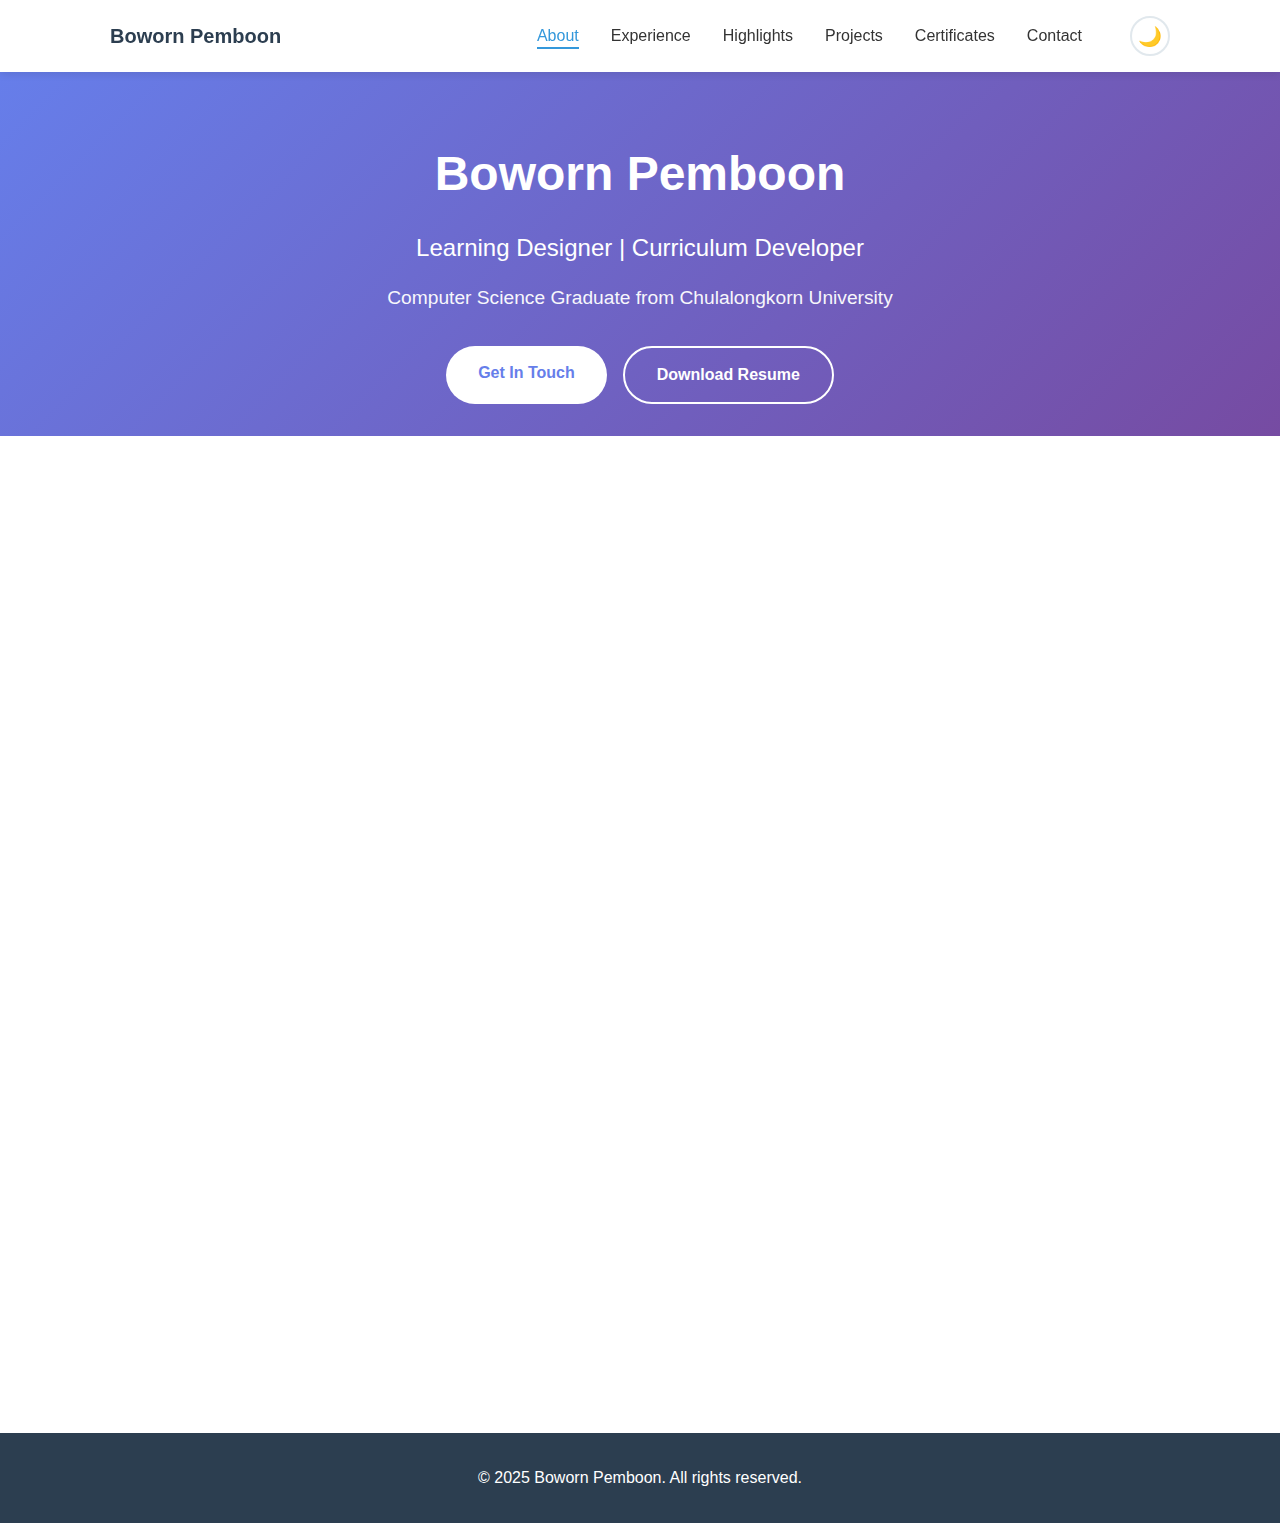
<file: index.html>
<!DOCTYPE html>
<html lang="th">
<head>
    <meta charset="UTF-8">
    <meta name="viewport" content="width=device-width, initial-scale=1.0">
    <title>Boworn Pemboon - Portfolio</title>
    <link rel="stylesheet" href="styles.css">
</head>
<body>
    <nav class="navbar">
        <div class="container">
            <div class="nav-brand">Boworn Pemboon</div>
            <div style="display: flex; align-items: center; gap: 2rem;">
                <button class="hamburger" id="hamburger" aria-label="Toggle menu">
                    <span></span>
                    <span></span>
                    <span></span>
                </button>
                <ul class="nav-menu" id="navMenu">
                    <li><a href="#" class="tab-link active" data-tab="about">About</a></li>
                    <li><a href="#" class="tab-link" data-tab="experience">Experience</a></li>
                    <li><a href="#" class="tab-link" data-tab="highlights">Highlights</a></li>
                    <li><a href="#" class="tab-link" data-tab="projects">Projects</a></li>
                    <li><a href="#" class="tab-link" data-tab="certificates">Certificates</a></li>
                    <li><a href="#" class="tab-link" data-tab="contact">Contact</a></li>
                </ul>
                <button class="theme-toggle" id="themeToggle" aria-label="Toggle dark mode">
                    <span class="theme-icon"></span>
                </button>
            </div>
        </div>
    </nav>

    <header class="hero">
        <div class="container">
            <h1 class="hero-title">Boworn Pemboon</h1>
            <p class="hero-subtitle">Learning Designer | Curriculum Developer</p>
            <p class="hero-description">Computer Science Graduate from Chulalongkorn University</p>
            <div class="hero-cta">
                <a href="#contact" class="btn-primary">Get In Touch</a>
                <a href="Boworn Pemboon_Resume.pdf" class="btn-secondary" download>Download Resume</a>
            </div>
        </div>
    </header>

    <section id="about" class="section tab-content active">
        <div class="container">
            <h2 class="section-title">About Me</h2>
            <div class="about-content">
                <div class="about-text">
                    <p>Education technology specialist with 6+ years in curriculum development and instructional design. Expert in creating engaging learning experiences for all ages, with focus on coding and digital education. Proven track record in project management and cross-functional collaboration. Recognized for innovation excellence in developing modern, market-responsive educational solutions.</p>

                    <div class="skills-section">
                        <h3>Education</h3>
                        <div class="education-item">
                            <strong>Bachelor of Science in Computer Science</strong>
                            <p>Faculty of Science, Chulalongkorn University (2018)</p>
                        </div>
                    </div>

                    <div class="skills-section">
                        <h3>Technical Skills</h3>
                        <div class="skills-grid">
                            <span class="skill-tag">AI tools utilization (Claude, Perplexity, ChatGPT)</span>
                            <span class="skill-tag">Curriculum Design & Development</span>
                            <span class="skill-tag">Instructional Design</span>
                            <span class="skill-tag">Project Management</span>
                            <span class="skill-tag">Educational Content Creation</span>
                            <span class="skill-tag">Coding & Computer Science Education</span>
                            <span class="skill-tag">Cross-functional Collaboration</span>
                            <span class="skill-tag">Educational Technology</span>
                            <span class="skill-tag">Data Analysis & Reporting</span>
                            <span class="skill-tag">Stakeholder Management</span>
                            <span class="skill-tag">Innovation Leadership</span>
                        </div>
                    </div>

                    <div class="skills-section">
                        <h3>Interests</h3>
                        <div class="skills-grid">
                            <span class="skill-tag">Education</span>
                            <span class="skill-tag">Business & Data Analytics</span>
                            <span class="skill-tag">Web Development</span>
                        </div>
                    </div>
                </div>
            </div>
        </div>
    </section>

    <section id="experience" class="section section-alt tab-content">
        <div class="container">
            <h2 class="section-title">Work Experience</h2>
            <div class="timeline">
                <div class="timeline-item">
                    <div class="timeline-marker"></div>
                    <div class="timeline-content">
                        <div class="timeline-period">May 2024 - Present</div>
                        <h3 class="timeline-title">Learning Designer</h3>
                        <h4 class="timeline-company">Like Me X Co.,Ltd. : FutureSkill</h4>
                        <ul class="timeline-description">
                            <li>Research and design effective, market-driven online courses that meet current labor market demands</li>
                            <li>Collaborate with Subject Matter Experts (SMEs), instructors, and the Creative team to develop engaging educational content</li>
                            <li>Structure learning flows and experiences to maximize learner engagement and knowledge retention</li>
                            <li>Develop comprehensive course materials including lessons, scripts, activities, quizzes, final projects and certificate criteria</li>
                            <li>Implement diverse learning approaches including scenario-based, project-based, and AI-assisted methodologies</li>
                            <li>Analyze learner feedback to drive continuous curriculum improvement</li>
                            <li>Generate high-quality content and edit articles for company website</li>
                        </ul>
                    </div>
                </div>

                <div class="timeline-item">
                    <div class="timeline-marker"></div>
                    <div class="timeline-content">
                        <div class="timeline-period">October 2022 - April 2024</div>
                        <h3 class="timeline-title">Curriculum Development Officer</h3>
                        <h4 class="timeline-company">Learn Corporation : Code Genius</h4>
                        <ul class="timeline-description">
                            <li>Designed and developed age-appropriate robotics and coding courses for students ages 4 and up</li>
                            <li>Coordinated teaching and learning initiatives with sales teams, schools, teachers, and parents</li>
                            <li>Created comprehensive curriculum for 10th grade computer science courses implemented across multiple schools</li>
                            <li>Facilitated partnership agreements between the company and external educational organizations</li>
                            <li>Reviewed and edited technical content for company website</li>
                        </ul>
                    </div>
                </div>

                <div class="timeline-item">
                    <div class="timeline-marker"></div>
                    <div class="timeline-content">
                        <div class="timeline-period">January 2020 - July 2022</div>
                        <h3 class="timeline-title">Academic Officer (Coding)</h3>
                        <h4 class="timeline-company">Learn Corporation : Learn Education Co., Ltd.</h4>
                        <ul class="timeline-description">
                            <li>Authored comprehensive textbooks and created video lessons for grades 5-9 computer science courses</li>
                            <li>Led content analysis of computer science content to develop modern, engaging teaching materials</li>
                            <li>Provided expert consultation on educational materials to stakeholders and implementation teams</li>
                            <li>Led Academic Web Center project to centralize teaching resources for educators</li>
                            <li>Developed comprehensive website on Google Site for teacher manuals and lesson plans</li>
                            <li>Collected and analyzed user feedback data to improve resource accessibility and content quality</li>
                            <li>Created database architecture for website developers</li>
                            <li>Led Good & Digital Citizenship project in partnership with Thai Media Fund</li>
                            <li>Managed project planning, team coordination, budget allocation, and production quality</li>
                            <li>Prepared detailed progress reports and assessment documentation</li>
                        </ul>
                        <div class="achievements">
                            <span class="achievement-badge">MVP AWARD Q1/2022 - Innovation Excellence</span>
                            <span class="achievement-badge">STI Award - Silver (Excellence in S-Student of H1/2022)</span>
                        </div>
                    </div>
                </div>

                <div class="timeline-item">
                    <div class="timeline-marker"></div>
                    <div class="timeline-content">
                        <div class="timeline-period">June 2018 - December 2019</div>
                        <h3 class="timeline-title">General Officer</h3>
                        <h4 class="timeline-company">Academic Affairs Chulalongkorn University</h4>
                        <ul class="timeline-description">
                            <li>Summarized the Progress Report and Assessment Form</li>
                        </ul>
                    </div>
                </div>
            </div>
        </div>
    </section>

    <section id="highlights" class="section section-alt tab-content">
        <div class="container">
            <h2 class="section-title">Highlights</h2>
            <div class="highlights-gallery">
                <div class="highlight-item">
                    <img src="images/_EUR0189.jpg" alt="Practical AI Class for Leaders - Workshop Session" class="highlight-image">
                    <div class="highlight-caption">
                        <h3>Practical AI Class for Leaders</h3>
                        <p>Leading interactive workshop sessions on AI implementation for business leaders</p>
                    </div>
                </div>
                <div class="highlight-item">
                    <img src="images/_EUR3446.jpg" alt="Practical AI Class for Leaders - Collaborative Learning" class="highlight-image">
                    <div class="highlight-caption">
                        <h3>Collaborative AI Learning</h3>
                        <p>Facilitating hands-on AI learning experiences with industry professionals</p>
                    </div>
                </div>
            </div>
        </div>
    </section>

    <section id="projects" class="section tab-content">
        <div class="container">
            <h2 class="section-title">Projects</h2>
            <div class="projects-grid">
                <div class="project-card">
                    <div class="project-category">Leadership</div>
                    <h3 class="project-title">Academic Web Center</h3>
                    <p class="project-description">A comprehensive platform to collect and organize teaching materials including teacher manuals and lesson plans for Learn Education Co., Ltd. teachers.</p>
                    <div class="project-tags">
                        <span class="tag">Web Development</span>
                        <span class="tag">Education</span>
                    </div>
                </div>

                <div class="project-card">
                    <div class="project-category">Leadership</div>
                    <h3 class="project-title">Good & Digital Citizenship</h3>
                    <p class="project-description">Video lesson series created in collaboration with Thai Media Fund to promote digital citizenship among students.</p>
                    <div class="project-tags">
                        <span class="tag">Video Production</span>
                        <span class="tag">Curriculum</span>
                    </div>
                </div>

                <div class="project-card">
                    <div class="project-category">Web Development</div>
                    <h3 class="project-title">Franchise Curriculum Website</h3>
                    <p class="project-description">Internal website designed to deliver curricula to franchise branches efficiently.</p>
                    <div class="project-tags">
                        <span class="tag">Web Development</span>
                        <span class="tag">Internal Tools</span>
                    </div>
                </div>

                <div class="project-card">
                    <div class="project-category">Curriculum</div>
                    <h3 class="project-title">AI Workshop</h3>
                    <p class="project-description">Developed an AI Workshop curriculum designed for children aged 10 and above, introducing them to artificial intelligence concepts.</p>
                    <div class="project-tags">
                        <span class="tag">AI Education</span>
                        <span class="tag">Curriculum</span>
                    </div>
                </div>
            </div>
        </div>
    </section>

    <section id="certificates" class="section section-alt tab-content">
        <div class="container">
            <h2 class="section-title">Certificates</h2>
            <div class="certificates-grid">
                <a href="certificates/การใช้เทคโนโลยี AI เพื่อส่งเสริมการเรียนรู้แบบ Active Learning.pdf" class="certificate-card" target="_blank" rel="noopener noreferrer">
                    <div class="certificate-icon">📜</div>
                    <h3>Using AI Technology to Promote Active Learning</h3>
                    <p>การใช้เทคโนโลยี AI เพื่อส่งเสริมการเรียนรู้แบบ Active Learning</p>
                    <span class="view-certificate">View Certificate →</span>
                </a>
                <a href="certificates/certificates_39f1d700-d572-11ea-aae0-c77b79de03b8_cebd_certificate_certificate-eda-google-sheets_บวร.pdf" class="certificate-card" target="_blank" rel="noopener noreferrer">
                    <div class="certificate-icon">📜</div>
                    <h3>Exploratory Data Analysis with Google Sheet</h3>
                    <span class="view-certificate">View Certificate →</span>
                </a>
                <a href="certificates/certificates_39f1d700-d572-11ea-aae0-c77b79de03b8_385d_certificate_certificate-dashboard-design-principles_บวร.pdf" class="certificate-card" target="_blank" rel="noopener noreferrer">
                    <div class="certificate-icon">📜</div>
                    <h3>Dashboard Design Principles</h3>
                    <span class="view-certificate">View Certificate →</span>
                </a>
                <a href="certificates/certificates_39f1d700-d572-11ea-aae0-c77b79de03b8_5071_certificate_certificate-design-thinking-01_บวร.pdf" class="certificate-card" target="_blank" rel="noopener noreferrer">
                    <div class="certificate-icon">📜</div>
                    <h3>Design Thinking for Innovation</h3>
                    <span class="view-certificate">View Certificate →</span>
                </a>
                <a href="certificates/certificates_39f1d700-d572-11ea-aae0-c77b79de03b8_56b5_certificate_certificate-mastering-google-data-studio_บวร.pdf" class="certificate-card" target="_blank" rel="noopener noreferrer">
                    <div class="certificate-icon">📜</div>
                    <h3>Mastering Google Data Studio</h3>
                    <span class="view-certificate">View Certificate →</span>
                </a>
            </div>
        </div>
    </section>

    <section id="contact" class="section tab-content">
        <div class="container">
            <h2 class="section-title">Get In Touch</h2>
            <div class="contact-content">
                <p class="contact-intro">I'm always open to discussing new projects, opportunities, or collaborations.</p>
                <div class="contact-info">
                    <div class="contact-item">
                        <div class="contact-label">Email</div>
                        <a href="mailto:boworn.pem@gmail.com" class="contact-link">boworn.pem@gmail.com</a>
                    </div>
                    <div class="contact-item">
                        <div class="contact-label">Phone</div>
                        <a href="tel:0989514797" class="contact-link">098-951-4797</a>
                    </div>
                    <div class="contact-item">
                        <div class="contact-label">LinkedIn</div>
                        <a href="https://www.linkedin.com/in/boworn-pemboon-309a98246/" class="contact-link" target="_blank" rel="noopener noreferrer">linkedin.com/in/boworn-pemboon</a>
                    </div>
                </div>
            </div>
        </div>
    </section>

    <footer class="footer">
        <div class="container">
            <p>&copy; 2025 Boworn Pemboon. All rights reserved.</p>
        </div>
    </footer>

    <button id="backToTop" class="back-to-top" aria-label="Back to top">
        <span>↑</span>
    </button>

    <script src="script.js"></script>
</body>
</html>
</file>
<file: styles.css>
/* Reset and Base Styles */
* {
    margin: 0;
    padding: 0;
    box-sizing: border-box;
}

:root {
    --primary-color: #2c3e50;
    --secondary-color: #34495e;
    --accent-color: #3498db;
    --text-color: #333;
    --text-light: #666;
    --bg-color: #ffffff;
    --bg-alt: #f8f9fa;
    --border-color: #e1e8ed;
    --shadow: 0 2px 8px rgba(0, 0, 0, 0.1);
    --shadow-hover: 0 4px 12px rgba(0, 0, 0, 0.15);
}

[data-theme="dark"] {
    --primary-color: #e0e0e0;
    --secondary-color: #b0b0b0;
    --accent-color: #64b5f6;
    --text-color: #e0e0e0;
    --text-light: #b0b0b0;
    --bg-color: #1a1a1a;
    --bg-alt: #242424;
    --border-color: #3a3a3a;
    --shadow: 0 2px 8px rgba(0, 0, 0, 0.3);
    --shadow-hover: 0 4px 12px rgba(0, 0, 0, 0.4);
}

body {
    font-family: -apple-system, BlinkMacSystemFont, 'Segoe UI', 'Roboto', 'Oxygen', 'Ubuntu', 'Cantarell', sans-serif;
    line-height: 1.6;
    color: var(--text-color);
    background-color: var(--bg-color);
    transition: background-color 0.3s ease, color 0.3s ease;
}

.container {
    max-width: 1100px;
    margin: 0 auto;
    padding: 0 20px;
}

/* Navigation */
.navbar {
    background-color: var(--bg-color);
    padding: 1rem 0;
    position: sticky;
    top: 0;
    z-index: 100;
    box-shadow: var(--shadow);
}

.navbar .container {
    display: flex;
    justify-content: space-between;
    align-items: center;
}

.nav-brand {
    font-size: 1.25rem;
    font-weight: 600;
    color: var(--primary-color);
}

.nav-menu {
    display: flex;
    list-style: none;
    gap: 2rem;
}

.nav-menu a {
    text-decoration: none;
    color: var(--text-color);
    font-weight: 500;
    transition: all 0.3s ease;
    position: relative;
}

.nav-menu a::after {
    content: '';
    position: absolute;
    bottom: -5px;
    left: 0;
    width: 0;
    height: 2px;
    background-color: var(--accent-color);
    transition: width 0.3s ease;
}

.nav-menu a:hover {
    color: var(--accent-color);
}

.nav-menu a:hover::after {
    width: 100%;
}

.nav-menu a.active {
    color: var(--accent-color);
}

.nav-menu a.active::after {
    width: 100%;
}

/* Hero Section */
.hero {
    padding: 4rem 0 2rem 0;
    background: linear-gradient(135deg, #667eea 0%, #764ba2 100%);
    color: white;
    text-align: center;
    position: relative;
}

.availability-badge {
    display: inline-block;
    padding: 0.5rem 1.5rem;
    background-color: rgba(255, 255, 255, 0.2);
    backdrop-filter: blur(10px);
    border-radius: 50px;
    font-size: 0.9rem;
    font-weight: 600;
    margin-bottom: 1.5rem;
    border: 2px solid rgba(255, 255, 255, 0.3);
    animation: pulse 2s ease-in-out infinite;
}

@keyframes pulse {
    0%, 100% {
        transform: scale(1);
        box-shadow: 0 0 0 0 rgba(255, 255, 255, 0.7);
    }
    50% {
        transform: scale(1.05);
        box-shadow: 0 0 0 10px rgba(255, 255, 255, 0);
    }
}

.hero-title {
    font-size: 3rem;
    font-weight: 700;
    margin-bottom: 1rem;
}

.hero-subtitle {
    font-size: 1.5rem;
    margin-bottom: 1rem;
    font-weight: 300;
}

.hero-description {
    font-size: 1.2rem;
    margin-bottom: 0.5rem;
    opacity: 0.95;
    font-weight: 500;
}

.hero-tagline {
    font-size: 1rem;
    margin-bottom: 2rem;
    opacity: 0.85;
    font-weight: 300;
}

.hero-cta {
    margin-top: 2rem;
    display: flex;
    gap: 1rem;
    justify-content: center;
    flex-wrap: wrap;
}

.btn-primary {
    display: inline-block;
    padding: 0.875rem 2rem;
    background-color: white;
    color: #667eea;
    text-decoration: none;
    border-radius: 50px;
    font-weight: 600;
    transition: transform 0.3s ease, box-shadow 0.3s ease;
}

.btn-primary:hover {
    transform: translateY(-2px);
    box-shadow: 0 8px 16px rgba(0, 0, 0, 0.2);
}

.btn-secondary {
    display: inline-block;
    padding: 0.875rem 2rem;
    background-color: transparent;
    color: white;
    text-decoration: none;
    border-radius: 50px;
    font-weight: 600;
    border: 2px solid white;
    transition: all 0.3s ease;
}

.btn-secondary:hover {
    background-color: white;
    color: #667eea;
    transform: translateY(-2px);
    box-shadow: 0 8px 16px rgba(0, 0, 0, 0.2);
}

.btn-tertiary {
    display: inline-block;
    padding: 0.875rem 2rem;
    background-color: rgba(255, 255, 255, 0.1);
    color: white;
    text-decoration: none;
    border-radius: 50px;
    font-weight: 600;
    border: 2px solid rgba(255, 255, 255, 0.5);
    transition: all 0.3s ease;
}

.btn-tertiary:hover {
    background-color: rgba(255, 255, 255, 0.2);
    border-color: white;
    transform: translateY(-2px);
    box-shadow: 0 8px 16px rgba(0, 0, 0, 0.2);
}

/* Statistics Counter Section */
.stats-section {
    background-color: var(--bg-alt);
    padding: 3rem 0;
    border-bottom: 1px solid var(--border-color);
}

.stats-grid {
    display: grid;
    grid-template-columns: repeat(auto-fit, minmax(250px, 1fr));
    gap: 2rem;
    max-width: 1000px;
    margin: 0 auto;
}

.stat-box {
    text-align: center;
    padding: 2rem;
    background-color: var(--bg-color);
    border-radius: 12px;
    box-shadow: var(--shadow);
    transition: all 0.3s ease;
    border: 2px solid transparent;
}

.stat-box:hover {
    transform: translateY(-8px);
    box-shadow: var(--shadow-hover);
    border-color: var(--accent-color);
}

.stat-number {
    font-size: 3.5rem;
    font-weight: 700;
    background: linear-gradient(135deg, #667eea 0%, #764ba2 100%);
    -webkit-background-clip: text;
    -webkit-text-fill-color: transparent;
    background-clip: text;
    margin-bottom: 0.5rem;
    font-family: 'Arial', sans-serif;
}

.stat-label {
    font-size: 1.1rem;
    color: var(--text-light);
    font-weight: 500;
    text-transform: uppercase;
    letter-spacing: 1px;
}

/* Sections */
.section {
    padding: 3rem 0;
}

.section-alt {
    background-color: var(--bg-alt);
}

/* Tab Content */
.tab-content {
    display: none;
    opacity: 0;
    animation: fadeIn 0.5s ease-in-out forwards;
}

.tab-content.active {
    display: block;
}

@keyframes fadeIn {
    from {
        opacity: 0;
        transform: translateY(20px);
    }
    to {
        opacity: 1;
        transform: translateY(0);
    }
}

.section-title {
    font-size: 2.5rem;
    font-weight: 700;
    margin-bottom: 3rem;
    text-align: center;
    color: var(--primary-color);
}

/* About Section */
.about-content {
    max-width: 900px;
    margin: 0 auto;
}

.about-text {
    font-size: 1.1rem;
    line-height: 1.8;
    color: var(--text-light);
}

.about-text > p {
    margin-bottom: 2rem;
}

.education-item {
    padding: 1rem;
    background-color: var(--bg-alt);
    border-radius: 8px;
    border-left: 3px solid var(--accent-color);
    transition: all 0.3s ease;
}

.education-item:hover {
    transform: translateX(5px);
    box-shadow: var(--shadow);
}

.education-item strong {
    color: var(--primary-color);
    font-size: 1.1rem;
}

.education-item p {
    margin-top: 0.5rem;
    color: var(--text-light);
}

.skills-section {
    margin-top: 2.5rem;
}

.skills-section h3 {
    font-size: 1.3rem;
    margin-bottom: 1rem;
    color: var(--primary-color);
}

.skills-grid {
    display: flex;
    flex-wrap: wrap;
    gap: 0.75rem;
    margin-bottom: 1.5rem;
}

.skill-tag {
    padding: 0.5rem 1rem;
    background-color: var(--bg-alt);
    border: 1px solid var(--border-color);
    border-radius: 50px;
    font-size: 0.9rem;
    color: var(--text-color);
    transition: all 0.3s ease;
    cursor: default;
}

.skill-tag:hover {
    background-color: var(--accent-color);
    color: white;
    border-color: var(--accent-color);
    transform: translateY(-2px);
    box-shadow: 0 4px 8px rgba(52, 152, 219, 0.3);
}

/* Timeline */
.timeline {
    position: relative;
    max-width: 900px;
    margin: 0 auto;
}

.timeline::before {
    content: '';
    position: absolute;
    left: 20px;
    top: 0;
    bottom: 0;
    width: 2px;
    background-color: var(--border-color);
}

.timeline-item {
    position: relative;
    padding-left: 60px;
    margin-bottom: 3rem;
    transition: all 0.3s ease;
}

.timeline-item:hover {
    transform: translateX(5px);
}

.timeline-item:hover .timeline-marker {
    transform: scale(1.3);
    box-shadow: 0 0 0 8px rgba(52, 152, 219, 0.1);
}

.timeline-marker {
    position: absolute;
    left: 11px;
    top: 0;
    width: 20px;
    height: 20px;
    border-radius: 50%;
    background-color: var(--accent-color);
    border: 3px solid var(--bg-alt);
    transition: all 0.3s ease;
}

.timeline-period {
    font-size: 0.9rem;
    color: var(--accent-color);
    font-weight: 600;
    margin-bottom: 0.5rem;
}

.timeline-title {
    font-size: 1.5rem;
    font-weight: 700;
    color: var(--primary-color);
    margin-bottom: 0.25rem;
}

.timeline-company {
    font-size: 1.1rem;
    color: var(--text-light);
    font-weight: 500;
    margin-bottom: 1rem;
}

.timeline-description {
    list-style: none;
    padding-left: 0;
}

.timeline-description li {
    padding-left: 1.5rem;
    margin-bottom: 0.5rem;
    position: relative;
    color: var(--text-light);
}

.timeline-description li::before {
    content: '▹';
    position: absolute;
    left: 0;
    color: var(--accent-color);
}

.timeline-description ul {
    margin-top: 0.5rem;
    list-style: none;
    padding-left: 0;
}

.timeline-description ul li {
    padding-left: 1.5rem;
    margin-bottom: 0.5rem;
}

.timeline-description ul li::before {
    content: '◦';
    position: absolute;
    left: 0;
    color: var(--accent-color);
    font-size: 1.2rem;
}

.achievements {
    margin-top: 1rem;
    display: flex;
    gap: 0.75rem;
    flex-wrap: wrap;
}

.achievement-badge {
    padding: 0.4rem 0.8rem;
    background: linear-gradient(135deg, #667eea 0%, #764ba2 100%);
    color: white;
    border-radius: 4px;
    font-size: 0.85rem;
    font-weight: 600;
    transition: all 0.3s ease;
    cursor: default;
}

.achievement-badge:hover {
    transform: scale(1.05);
    box-shadow: 0 4px 12px rgba(102, 126, 234, 0.4);
}

/* Highlights Gallery */
.highlights-gallery {
    display: grid;
    grid-template-columns: repeat(auto-fit, minmax(400px, 1fr));
    gap: 2rem;
    max-width: 1000px;
    margin: 0 auto;
}

.highlight-item {
    background-color: var(--bg-color);
    border-radius: 12px;
    overflow: hidden;
    box-shadow: var(--shadow);
    transition: transform 0.3s ease, box-shadow 0.3s ease;
}

.highlight-item:hover {
    transform: translateY(-8px);
    box-shadow: var(--shadow-hover);
}

.highlight-image {
    width: 100%;
    height: 300px;
    object-fit: cover;
    display: block;
}

.highlight-caption {
    padding: 1.5rem;
}

.highlight-caption h3 {
    font-size: 1.3rem;
    font-weight: 700;
    color: var(--primary-color);
    margin-bottom: 0.75rem;
}

.highlight-caption p {
    color: var(--text-light);
    line-height: 1.6;
}

/* Projects Grid */
.projects-grid {
    display: grid;
    grid-template-columns: repeat(auto-fit, minmax(300px, 1fr));
    gap: 2rem;
    max-width: 1000px;
    margin: 0 auto;
}

.project-card {
    background-color: var(--bg-color);
    padding: 2rem;
    border-radius: 8px;
    box-shadow: var(--shadow);
    transition: transform 0.3s ease, box-shadow 0.3s ease;
}

.project-card:hover {
    transform: translateY(-4px);
    box-shadow: var(--shadow-hover);
}

.project-category {
    font-size: 0.85rem;
    color: var(--accent-color);
    font-weight: 600;
    text-transform: uppercase;
    margin-bottom: 0.75rem;
}

.project-title {
    font-size: 1.4rem;
    font-weight: 700;
    color: var(--primary-color);
    margin-bottom: 1rem;
}

.project-description {
    color: var(--text-light);
    line-height: 1.6;
    margin-bottom: 1.5rem;
}

.project-tags {
    display: flex;
    gap: 0.5rem;
    flex-wrap: wrap;
}

.tag {
    padding: 0.3rem 0.75rem;
    background-color: var(--bg-alt);
    border-radius: 4px;
    font-size: 0.85rem;
    color: var(--text-color);
    transition: all 0.3s ease;
}

.tag:hover {
    background-color: var(--accent-color);
    color: white;
    transform: translateY(-2px);
}

.project-links {
    display: flex;
    flex-direction: column;
    gap: 0.75rem;
    margin-bottom: 1.5rem;
}

.project-link {
    display: flex;
    align-items: center;
    gap: 0.75rem;
    padding: 0.75rem 1rem;
    background-color: var(--bg-alt);
    border-radius: 6px;
    text-decoration: none;
    color: var(--text-color);
    transition: all 0.3s ease;
    border: 1px solid var(--border-color);
}

.project-link:hover {
    background-color: var(--accent-color);
    color: white;
    border-color: var(--accent-color);
    transform: translateX(5px);
    box-shadow: 0 2px 8px rgba(52, 152, 219, 0.3);
}

.link-icon {
    font-size: 1.2rem;
    flex-shrink: 0;
}

.link-text {
    flex: 1;
    font-weight: 500;
    font-size: 0.95rem;
}

.link-arrow {
    font-size: 1.2rem;
    opacity: 0;
    transform: translateX(-10px);
    transition: all 0.3s ease;
}

.project-link:hover .link-arrow {
    opacity: 1;
    transform: translateX(0);
}

/* Writing Section */
.writing-grid {
    display: grid;
    grid-template-columns: repeat(auto-fit, minmax(320px, 1fr));
    gap: 2rem;
    max-width: 1000px;
    margin: 0 auto;
}

.article-card {
    background-color: var(--bg-color);
    border-radius: 12px;
    box-shadow: var(--shadow);
    transition: all 0.3s ease;
    border: 2px solid var(--border-color);
    display: flex;
    flex-direction: column;
    overflow: hidden;
}

.article-card:hover {
    transform: translateY(-8px);
    box-shadow: var(--shadow-hover);
    border-color: var(--accent-color);
}

.article-cover {
    width: 100%;
    height: auto;
    aspect-ratio: 16 / 9;
    object-fit: contain;
    background-color: var(--bg-alt);
    display: block;
}

.article-content {
    padding: 1.5rem;
    flex: 1;
    display: flex;
    flex-direction: column;
}

.article-header {
    display: flex;
    justify-content: space-between;
    align-items: center;
    margin-bottom: 1rem;
    flex-wrap: wrap;
    gap: 0.5rem;
}

.article-date {
    font-size: 0.85rem;
    color: var(--text-light);
    font-weight: 500;
}

.article-category {
    font-size: 0.8rem;
    color: var(--accent-color);
    font-weight: 600;
    text-transform: uppercase;
    padding: 0.25rem 0.75rem;
    background-color: var(--bg-alt);
    border-radius: 4px;
}

.article-title {
    font-size: 1.5rem;
    font-weight: 700;
    color: var(--primary-color);
    margin-bottom: 1rem;
    line-height: 1.4;
}

.article-excerpt {
    color: var(--text-light);
    line-height: 1.7;
    margin-bottom: 1.5rem;
    flex: 1;
    font-size: 0.95rem;
}

.article-tags {
    display: flex;
    gap: 0.5rem;
    flex-wrap: wrap;
    margin-bottom: 1.5rem;
}

.article-link {
    display: inline-flex;
    align-items: center;
    gap: 0.5rem;
    color: var(--accent-color);
    text-decoration: none;
    font-weight: 600;
    font-size: 1rem;
    transition: all 0.3s ease;
    align-self: flex-start;
}

.article-link::after {
    content: '→';
    transition: transform 0.3s ease;
}

.article-link:hover {
    color: var(--primary-color);
    transform: translateX(5px);
}

.article-link:hover::after {
    transform: translateX(5px);
}

/* Content Subtitle (for Articles and Video Content sections) */
.content-subtitle {
    font-size: 1.75rem;
    font-weight: 700;
    color: var(--primary-color);
    margin-bottom: 2rem;
    margin-top: 0;
}

/* Video Content Section */
.video-grid {
    display: grid;
    grid-template-columns: repeat(auto-fit, minmax(280px, 1fr));
    gap: 2rem;
    max-width: 850px;
    margin: 0 auto;
}

.video-card {
    background-color: var(--bg-color);
    border-radius: 12px;
    box-shadow: var(--shadow);
    transition: all 0.3s ease;
    border: 2px solid var(--border-color);
    overflow: hidden;
    display: flex;
    flex-direction: column;
}

.video-card:hover {
    transform: translateY(-8px);
    box-shadow: var(--shadow-hover);
    border-color: var(--accent-color);
}

.video-wrapper {
    position: relative;
    width: 100%;
    padding-bottom: 177.78%; /* 9:16 aspect ratio for YouTube Shorts */
    background-color: #000;
    overflow: hidden;
}

.video-wrapper iframe {
    position: absolute;
    top: 0;
    left: 0;
    width: 100%;
    height: 100%;
    border: none;
}

.video-info {
    padding: 1.5rem;
    display: flex;
    flex-direction: column;
    gap: 1rem;
}

.video-title {
    font-size: 1.5rem;
    font-weight: 700;
    color: var(--primary-color);
    margin: 0;
    line-height: 1.4;
}

.video-description {
    color: var(--text-light);
    line-height: 1.7;
    margin: 0;
    font-size: 0.95rem;
    flex: 1;
}

.video-link {
    display: inline-flex;
    align-items: center;
    gap: 0.5rem;
    color: var(--accent-color);
    text-decoration: none;
    font-weight: 600;
    font-size: 1rem;
    transition: all 0.3s ease;
    align-self: flex-start;
}

.video-link::after {
    content: '→';
    transition: transform 0.3s ease;
}

.video-link:hover {
    color: var(--primary-color);
    transform: translateX(5px);
}

.video-link:hover::after {
    transform: translateX(5px);
}

/* Certificates Grid */
.certificates-grid {
    display: grid;
    grid-template-columns: repeat(auto-fit, minmax(280px, 1fr));
    gap: 1.5rem;
    max-width: 1000px;
    margin: 0 auto;
}

.certificate-card {
    background-color: var(--bg-color);
    padding: 2rem;
    border-radius: 12px;
    border: 2px solid var(--border-color);
    box-shadow: var(--shadow);
    transition: all 0.3s ease;
    text-decoration: none;
    display: flex;
    flex-direction: column;
    align-items: center;
    text-align: center;
    cursor: pointer;
}

.certificate-card:hover {
    transform: translateY(-8px);
    box-shadow: var(--shadow-hover);
    border-color: var(--accent-color);
}

.certificate-icon {
    font-size: 3rem;
    margin-bottom: 1rem;
    transition: transform 0.3s ease;
}

.certificate-card:hover .certificate-icon {
    transform: scale(1.2) rotate(5deg);
}

.certificate-card h3 {
    font-size: 1.1rem;
    font-weight: 600;
    color: var(--primary-color);
    margin-bottom: 0.5rem;
    transition: color 0.3s ease;
}

.certificate-card:hover h3 {
    color: var(--accent-color);
}

.certificate-card p {
    font-size: 0.95rem;
    color: var(--text-light);
    margin-bottom: 1rem;
}

.view-certificate {
    color: var(--accent-color);
    font-size: 0.9rem;
    font-weight: 600;
    margin-top: auto;
    transition: all 0.3s ease;
}

.certificate-card:hover .view-certificate {
    transform: translateX(5px);
}

/* Online Courses Section */
.section-intro {
    text-align: center;
    font-size: 1.1rem;
    color: var(--text-light);
    max-width: 800px;
    margin: -1rem auto 3rem;
}

.courses-grid {
    display: grid;
    grid-template-columns: repeat(auto-fill, minmax(320px, 1fr));
    gap: 2rem;
    max-width: 1200px;
    margin: 0 auto;
}

.course-card {
    background-color: var(--bg-color);
    border-radius: 12px;
    overflow: hidden;
    box-shadow: var(--shadow);
    transition: all 0.3s ease;
    display: flex;
    flex-direction: column;
    border: 2px solid var(--border-color);
}

.course-card:hover {
    transform: translateY(-8px);
    box-shadow: var(--shadow-hover);
    border-color: var(--accent-color);
}

.course-cover {
    width: 100%;
    height: auto;
    aspect-ratio: 16 / 9;
    object-fit: contain;
    background-color: var(--bg-alt);
}

.course-card-no-image {
    padding: 1.5rem;
}

.course-code {
    font-size: 0.85rem;
    color: var(--accent-color);
    font-weight: 700;
    margin-bottom: 0.5rem;
    text-transform: uppercase;
}

.course-content {
    padding: 1.5rem;
    flex: 1;
    display: flex;
    flex-direction: column;
}

.course-card-no-image .course-content {
    padding: 0;
}

.course-date {
    font-size: 0.85rem;
    color: var(--accent-color);
    font-weight: 600;
    margin-bottom: 0.75rem;
    text-transform: uppercase;
    letter-spacing: 0.5px;
}

.course-title {
    font-size: 1.1rem;
    font-weight: 700;
    color: var(--primary-color);
    margin-bottom: 0.75rem;
    line-height: 1.4;
}

.course-title a {
    text-decoration: none;
    color: var(--primary-color);
    transition: color 0.3s ease;
}

.course-title a:hover {
    color: var(--accent-color);
}

.course-instructor {
    font-size: 0.9rem;
    color: var(--accent-color);
    font-weight: 600;
    margin-bottom: 0.75rem;
}

.course-description {
    font-size: 0.9rem;
    color: var(--text-light);
    line-height: 1.6;
    margin-top: auto;
}

/* Contact Section */
.contact-content {
    max-width: 600px;
    margin: 0 auto;
    text-align: center;
}

.contact-intro {
    font-size: 1.1rem;
    color: var(--text-light);
    margin-bottom: 2rem;
}

.cta-buttons {
    display: flex;
    flex-direction: column;
    gap: 1rem;
    max-width: 500px;
    margin: 0 auto 3rem;
}

.cta-button {
    display: flex;
    align-items: center;
    justify-content: center;
    gap: 1rem;
    padding: 1.25rem 2rem;
    border-radius: 12px;
    text-decoration: none;
    font-weight: 600;
    font-size: 1.1rem;
    transition: all 0.3s ease;
    border: none;
    cursor: pointer;
}

.cta-primary {
    background: linear-gradient(135deg, #667eea 0%, #764ba2 100%);
    color: white;
    box-shadow: 0 4px 15px rgba(102, 126, 234, 0.4);
}

.cta-primary:hover {
    transform: translateY(-3px);
    box-shadow: 0 6px 20px rgba(102, 126, 234, 0.6);
}

.cta-secondary {
    background-color: var(--bg-alt);
    color: var(--text-color);
    border: 2px solid var(--border-color);
}

.cta-secondary:hover {
    background-color: var(--accent-color);
    color: white;
    border-color: var(--accent-color);
    transform: translateY(-3px);
    box-shadow: 0 6px 20px rgba(52, 152, 219, 0.3);
}

.cta-icon {
    font-size: 1.5rem;
    flex-shrink: 0;
}

.cta-text {
    font-weight: 600;
}

.contact-info {
    display: flex;
    justify-content: center;
    gap: 3rem;
    flex-wrap: wrap;
    max-width: 900px;
    margin: 0 auto;
}

.contact-item {
    text-align: center;
}

.contact-label {
    font-size: 0.9rem;
    color: var(--text-light);
    margin-bottom: 0.5rem;
    text-transform: uppercase;
    letter-spacing: 1px;
}

.contact-link {
    font-size: 1.2rem;
    color: var(--accent-color);
    text-decoration: none;
    font-weight: 600;
    transition: all 0.3s ease;
    position: relative;
    display: inline-block;
}

.contact-link::after {
    content: '';
    position: absolute;
    bottom: -3px;
    left: 0;
    width: 0;
    height: 2px;
    background-color: var(--primary-color);
    transition: width 0.3s ease;
}

.contact-link:hover {
    color: var(--primary-color);
    transform: translateY(-2px);
}

.contact-link:hover::after {
    width: 100%;
}

/* Footer */
.footer {
    background-color: var(--primary-color);
    color: white;
    text-align: center;
    padding: 2rem 0;
    transition: all 0.3s ease;
}

.footer:hover {
    background: linear-gradient(135deg, #667eea 0%, #764ba2 100%);
}

.footer p {
    margin: 0;
    transition: all 0.3s ease;
}

.footer:hover p {
    transform: scale(1.02);
}

/* Theme Toggle Button */
.theme-toggle {
    background: none;
    border: 2px solid var(--border-color);
    border-radius: 50%;
    width: 40px;
    height: 40px;
    cursor: pointer;
    display: flex;
    align-items: center;
    justify-content: center;
    transition: all 0.3s ease;
    margin-left: 1rem;
}

.theme-toggle:hover {
    background-color: var(--bg-alt);
    transform: rotate(20deg);
}

.theme-icon {
    font-size: 1.2rem;
}

[data-theme="dark"] .theme-icon::before {
    content: '☀️';
}

[data-theme="light"] .theme-icon::before {
    content: '🌙';
}

.navbar .container {
    display: flex;
    justify-content: space-between;
    align-items: center;
}

.navbar .container > :last-child {
    display: flex;
    align-items: center;
    gap: 2rem;
}

/* Back to Top Button */
.back-to-top {
    position: fixed;
    bottom: 30px;
    right: 30px;
    width: 50px;
    height: 50px;
    background: linear-gradient(135deg, #667eea 0%, #764ba2 100%);
    color: white;
    border: none;
    border-radius: 50%;
    cursor: pointer;
    display: flex;
    align-items: center;
    justify-content: center;
    font-size: 1.5rem;
    box-shadow: 0 4px 12px rgba(0, 0, 0, 0.3);
    opacity: 0;
    visibility: hidden;
    transition: all 0.3s ease;
    z-index: 999;
}

.back-to-top.show {
    opacity: 1;
    visibility: visible;
}

.back-to-top:hover {
    transform: translateY(-5px);
    box-shadow: 0 6px 20px rgba(0, 0, 0, 0.4);
}

.back-to-top:active {
    transform: translateY(-2px);
}

/* Hamburger Menu */
.hamburger {
    display: none;
    flex-direction: column;
    cursor: pointer;
    padding: 0.5rem;
    background: none;
    border: none;
    z-index: 101;
}

.hamburger span {
    width: 25px;
    height: 3px;
    background-color: var(--text-color);
    margin: 3px 0;
    transition: all 0.3s ease;
    border-radius: 3px;
}

.hamburger.active span:nth-child(1) {
    transform: rotate(-45deg) translate(-5px, 6px);
}

.hamburger.active span:nth-child(2) {
    opacity: 0;
}

.hamburger.active span:nth-child(3) {
    transform: rotate(45deg) translate(-5px, -6px);
}

/* Responsive Design */
@media (max-width: 768px) {
    .hamburger {
        display: flex;
    }

    .nav-menu {
        position: fixed;
        left: -100%;
        top: 60px;
        flex-direction: column;
        background-color: var(--bg-color);
        width: 100%;
        text-align: center;
        transition: left 0.3s ease;
        box-shadow: var(--shadow);
        padding: 2rem 0;
        gap: 0;
    }

    .nav-menu.active {
        left: 0;
    }

    .nav-menu li {
        padding: 1rem 0;
        border-bottom: 1px solid var(--border-color);
        width: 100%;
    }

    .nav-menu li:last-child {
        border-bottom: none;
    }

    .navbar .container > :last-child {
        gap: 1rem;
    }

    .hero-title {
        font-size: 2rem;
    }

    .hero-subtitle {
        font-size: 1.2rem;
    }

    .section-title {
        font-size: 2rem;
    }

    .timeline::before {
        left: 10px;
    }

    .timeline-item {
        padding-left: 40px;
    }

    .timeline-marker {
        left: 1px;
        width: 18px;
        height: 18px;
    }

    .highlights-gallery {
        grid-template-columns: 1fr;
    }

    .highlight-image {
        height: 250px;
    }

    .projects-grid {
        grid-template-columns: 1fr;
    }

    .writing-grid,
    .video-grid {
        grid-template-columns: 1fr;
    }

    .stats-grid {
        grid-template-columns: 1fr;
        gap: 2rem;
    }

    .stat-number {
        font-size: 2.5rem;
    }

    .stat-label {
        font-size: 1rem;
    }

    .contact-info {
        flex-direction: column;
        gap: 1.5rem;
    }

    .courses-grid {
        grid-template-columns: 1fr;
    }

    .certificates-grid {
        grid-template-columns: 1fr;
    }

    .article-title {
        font-size: 1.3rem;
    }

    .article-excerpt {
        font-size: 0.9rem;
    }

    /* Disable hover effects on mobile */
    .project-card:hover,
    .course-card:hover,
    .certificate-card:hover,
    .article-card:hover,
    .video-card:hover {
        transform: none;
    }
}

@media (max-width: 480px) {
    .hero {
        padding: 4rem 0;
    }

    .hero-title {
        font-size: 1.75rem;
    }

    .hero-description {
        font-size: 1rem;
    }

    .hero-cta {
        flex-direction: column;
        width: 100%;
    }

    .hero-cta .btn-primary,
    .hero-cta .btn-secondary,
    .hero-cta .btn-tertiary {
        width: 100%;
        padding: 1rem;
    }

    .section {
        padding: 3rem 0;
    }

    .section-title {
        font-size: 1.75rem;
    }

    .stats-section {
        padding: 3rem 0;
    }

    .stat-number {
        font-size: 2rem;
    }

    .stat-box {
        padding: 1.5rem;
    }

    .highlights-gallery {
        grid-template-columns: 1fr;
    }

    .timeline-title {
        font-size: 1.25rem;
    }

    .container {
        padding: 0 15px;
    }
}
</file>
